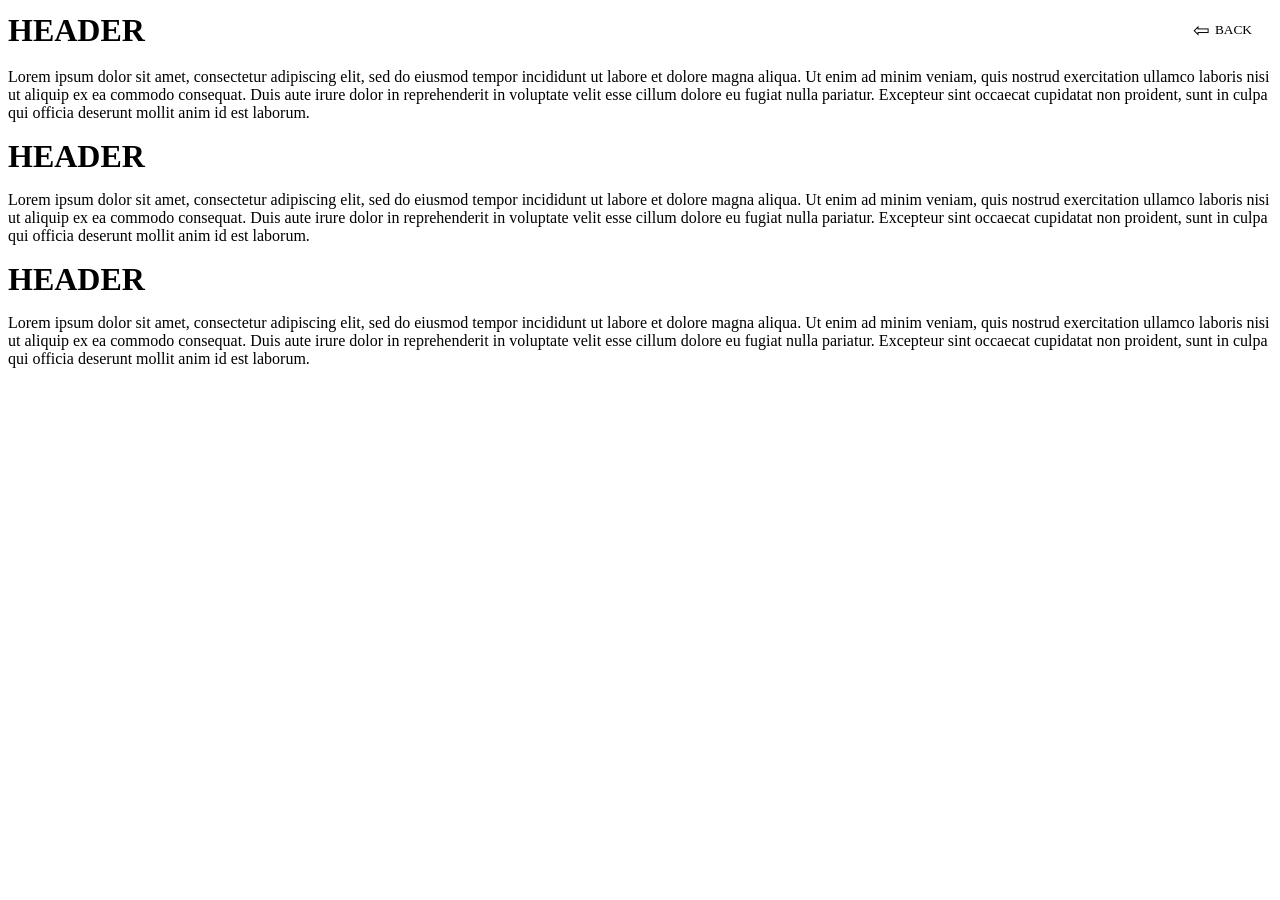
<file: A.html>
<!DOCTYPE html>
<html>
<head>
  <title>Page Title</title>
  <style>
    .back-button {
      background-color: white; 
      color: black; 
      border: none;
      padding: 10px 20px;
      cursor: pointer;
      display: flex;
      align-items: center;
	  font-family: 'Century Gothic';
    }
    .arrow-icon {
      font-size: 20px;
      margin-right: 5px; 
    }
	#main {
	  display: flex;
	  align-items: center; 
	}
	h1 {
	  margin: 0;
	  font-family: 'Century Gothic';
    }
    button {
      margin-left: auto; 
    }
	p{
	font-family: 'Century Gothic';
	}
  </style>
</head>
<body>
  <div id="main">
  <h1><b>HEADER</b></h1> <button class="back-button"><span class="arrow-icon">&#8678;</span>BACK</button>
</div>
<p>Lorem ipsum dolor sit amet, consectetur adipiscing elit, sed do eiusmod tempor incididunt ut labore et dolore magna aliqua. Ut enim ad minim veniam, quis nostrud exercitation ullamco laboris nisi ut aliquip ex ea commodo consequat. Duis aute irure dolor in reprehenderit in voluptate velit esse cillum dolore eu fugiat nulla pariatur. Excepteur sint occaecat cupidatat non proident, sunt in culpa qui officia deserunt mollit anim id est laborum.</p>
<h1>HEADER</h1>
<p>Lorem ipsum dolor sit amet, consectetur adipiscing elit, sed do eiusmod tempor incididunt ut labore et dolore magna aliqua. Ut enim ad minim veniam, quis nostrud exercitation ullamco laboris nisi ut aliquip ex ea commodo consequat. Duis aute irure dolor in reprehenderit in voluptate velit esse cillum dolore eu fugiat nulla pariatur. Excepteur sint occaecat cupidatat non proident, sunt in culpa qui officia deserunt mollit anim id est laborum.</p>
<h1>HEADER</h1>
<p>Lorem ipsum dolor sit amet, consectetur adipiscing elit, sed do eiusmod tempor incididunt ut labore et dolore magna aliqua. Ut enim ad minim veniam, quis nostrud exercitation ullamco laboris nisi ut aliquip ex ea commodo consequat. Duis aute irure dolor in reprehenderit in voluptate velit esse cillum dolore eu fugiat nulla pariatur. Excepteur sint occaecat cupidatat non proident, sunt in culpa qui officia deserunt mollit anim id est laborum.</p>
</body>
</html>
</file>
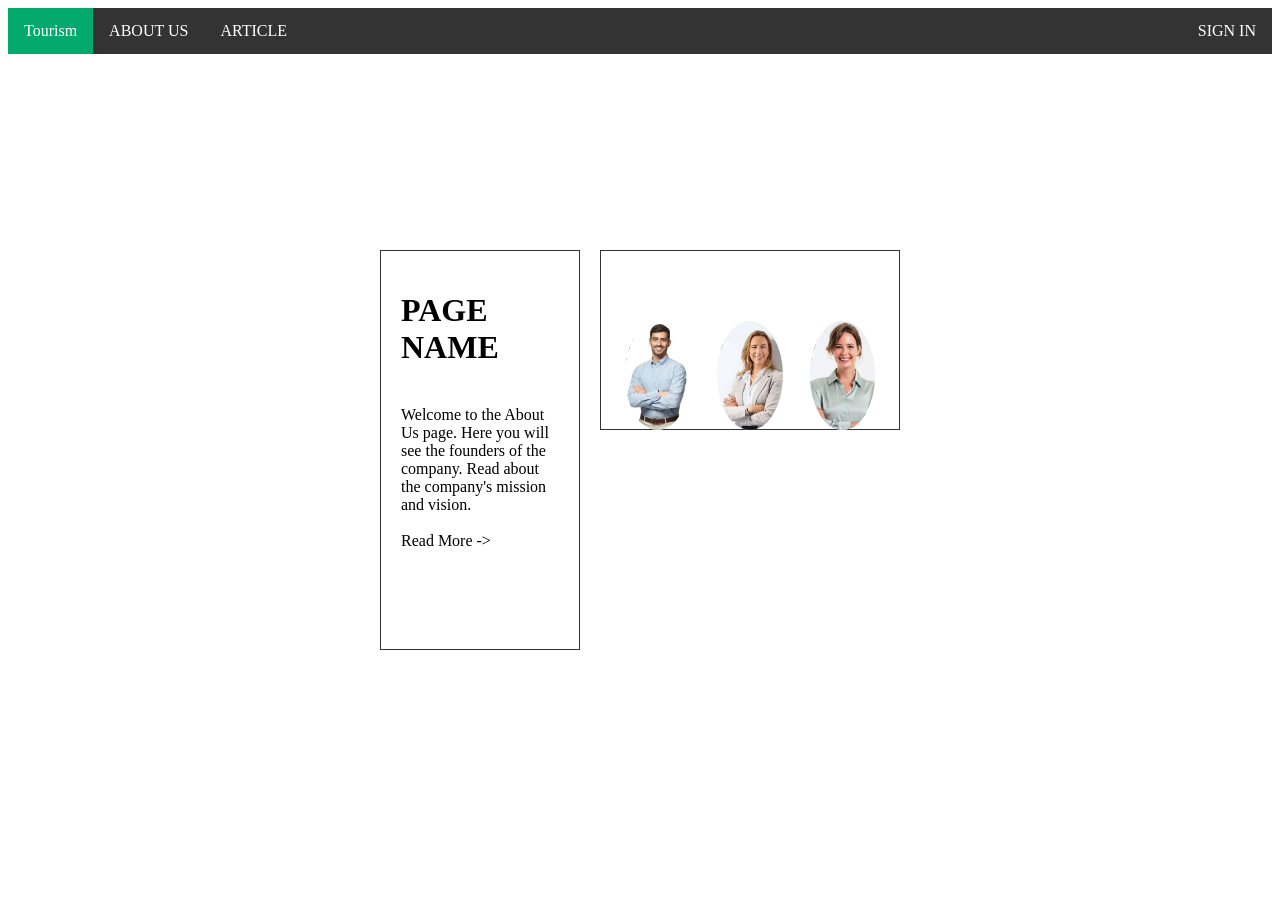
<file: AboutUs.html>
<html lang="en">
  <head>
    <meta charset="UTF-8" />
    <meta name="viewport" content="width=device-width, initial-scale=1.0" />
    <link rel="stylesheet" href="Main.css" type="text/css" />
    <link rel="stylesheet" href="AboutUs.css" type="text/css" />
    <title>Article</title>
  </head>
  <body>
    <header>
      <nav>
        <li><a id="highlight" href="Homepage.html">Tourism</a></li>
        <li><a href="AboutUs.html">ABOUT US</a></li>
        <li><a href="Article.html">ARTICLE</a></li>
        <li id="left-align"><a href="SignIn.html">SIGN IN</a></li>
      </nav>
    </header>
	
	<div class = "main-con">
		<div class="mission-vision">
			<h1>PAGE NAME</h1>
			<br />
			Welcome to the About Us page. Here you will see the founders of the company. Read about the company's mission and vision.
			<br>
			<br>
			Read More ->
		</div>

		<div class="designers-grid">
			<div class="row">
			<div class="column">
			<div class="image-container">
            <img src="img1-b.jpeg" alt="ey2" class="hover-img" />
            <div class="image-details">
              <p>This is image 1</p>
            </div>
          </div>
        </div>
        <div class="column">
          <div class="image-container">
            <img src="img2-b.jpeg" alt="ey1" class="hover-img" />
            <div class="image-details">
              <p>This is image 2</p>
            </div>
          </div>
        </div>
        <div class="column">
          <div class="image-container">
            <img src="img3-b.jpeg" alt="ey3" class="hover-img" />
            <div class="image-details">
              <p>This is image 3</p>
            </div>
          </div>
        </div>
      </div>
    </div>
	</div>
  </body>
</html>
</file>
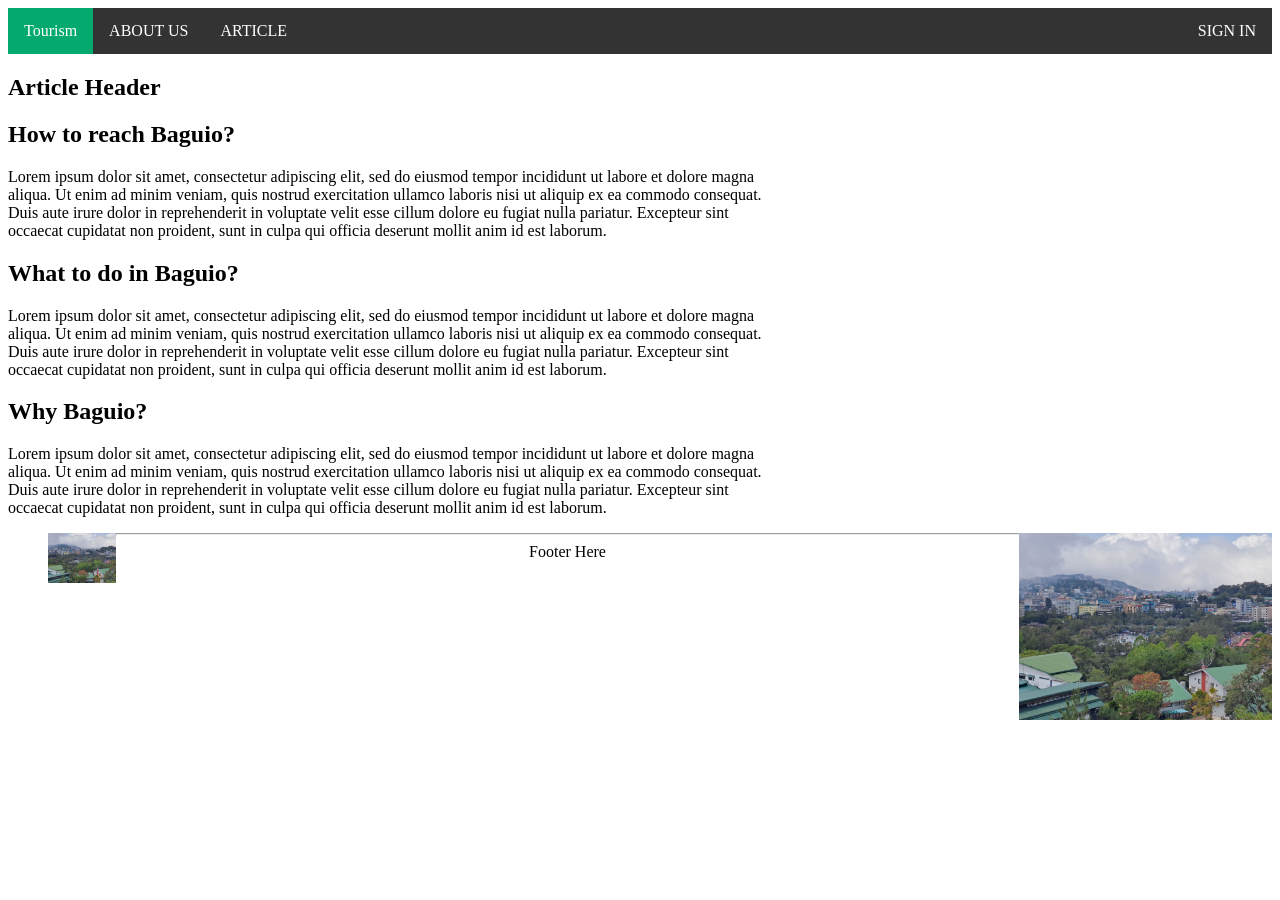
<file: Article.html>
<!DOCTYPE html>
<html lang="en">
  <head>
    <meta charset="UTF-8" />
    <meta name="viewport" content="width=device-width, initial-scale=1.0" />
    <link rel="stylesheet" href="Main.css" type="text/css" />
    <link rel="stylesheet" href="Article.css" type="text/css" />
    <title>Article</title>
  </head>
  <body>
    <header>
      <nav>
        <li><a id="highlight" href="Homepage.html">Tourism</a></li>
        <li><a href="AboutUs.html">ABOUT US</a></li>
        <li><a href="Article.html">ARTICLE</a></li>
        <li id="left-align"><a href="SignIn.html">SIGN IN</a></li>
      </nav>
    </header>
    <section>
      <h1>Article Header</h1>
      <article>
        <h2>How to reach Baguio?</h2>
        <p>
          Lorem ipsum dolor sit amet, consectetur adipiscing elit, sed do
          eiusmod tempor incididunt ut labore et dolore magna aliqua. Ut enim ad
          minim veniam, quis nostrud exercitation ullamco laboris nisi ut
          aliquip ex ea commodo consequat. Duis aute irure dolor in
          reprehenderit in voluptate velit esse cillum dolore eu fugiat nulla
          pariatur. Excepteur sint occaecat cupidatat non proident, sunt in
          culpa qui officia deserunt mollit anim id est laborum.
        </p>
        <h2>What to do in Baguio?</h2>
        <p>
          Lorem ipsum dolor sit amet, consectetur adipiscing elit, sed do
          eiusmod tempor incididunt ut labore et dolore magna aliqua. Ut enim ad
          minim veniam, quis nostrud exercitation ullamco laboris nisi ut
          aliquip ex ea commodo consequat. Duis aute irure dolor in
          reprehenderit in voluptate velit esse cillum dolore eu fugiat nulla
          pariatur. Excepteur sint occaecat cupidatat non proident, sunt in
          culpa qui officia deserunt mollit anim id est laborum.
        </p>
        <h2>Why Baguio?</h2>
        <p>
          Lorem ipsum dolor sit amet, consectetur adipiscing elit, sed do
          eiusmod tempor incididunt ut labore et dolore magna aliqua. Ut enim ad
          minim veniam, quis nostrud exercitation ullamco laboris nisi ut
          aliquip ex ea commodo consequat. Duis aute irure dolor in
          reprehenderit in voluptate velit esse cillum dolore eu fugiat nulla
          pariatur. Excepteur sint occaecat cupidatat non proident, sunt in
          culpa qui officia deserunt mollit anim id est laborum.
        </p>
      </article>
      <figure>
        <img id="section-banner" src="Baguio.jpg" alt="Baguio" />
      </figure>
    </section>
    <aside>
      <img src="Baguio.jpg" alt="ADS" />
    </aside>
    <hr />
    <footer>Footer Here</footer>
  </body>
</html>
</file>
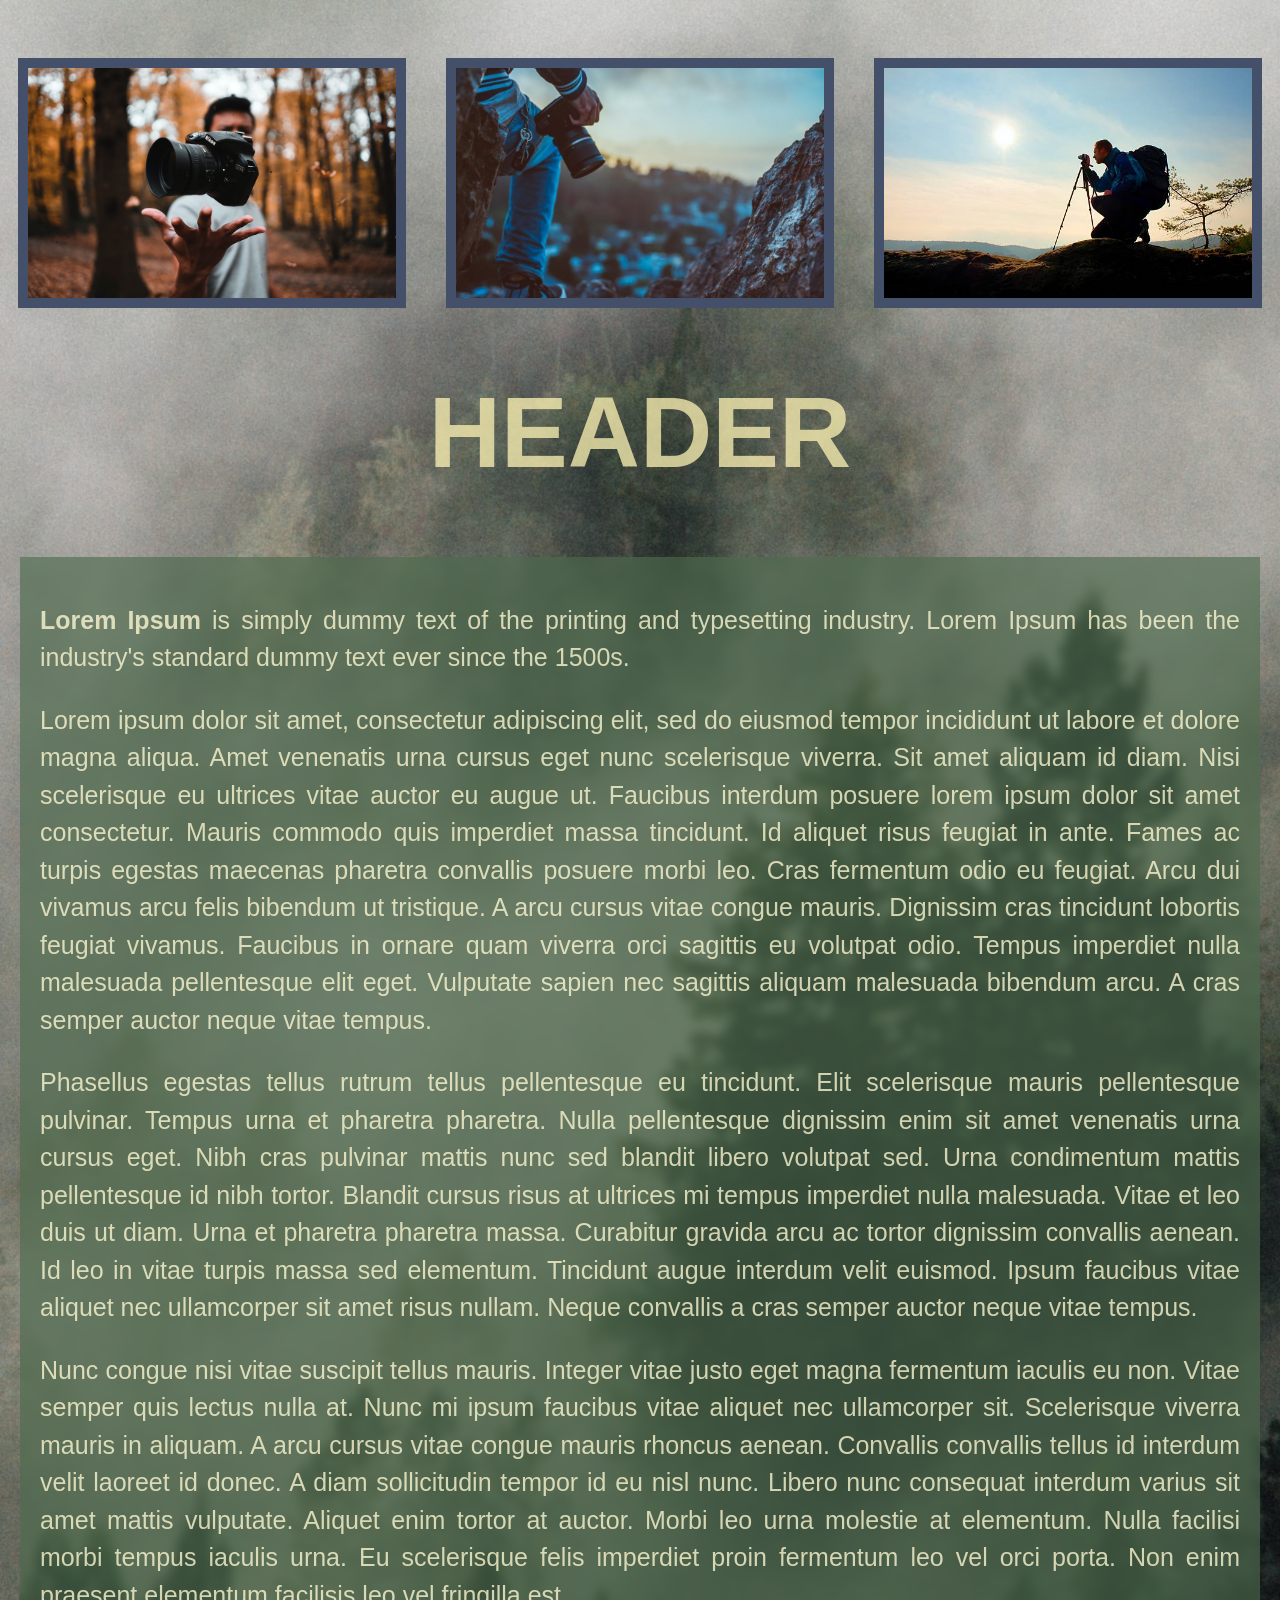
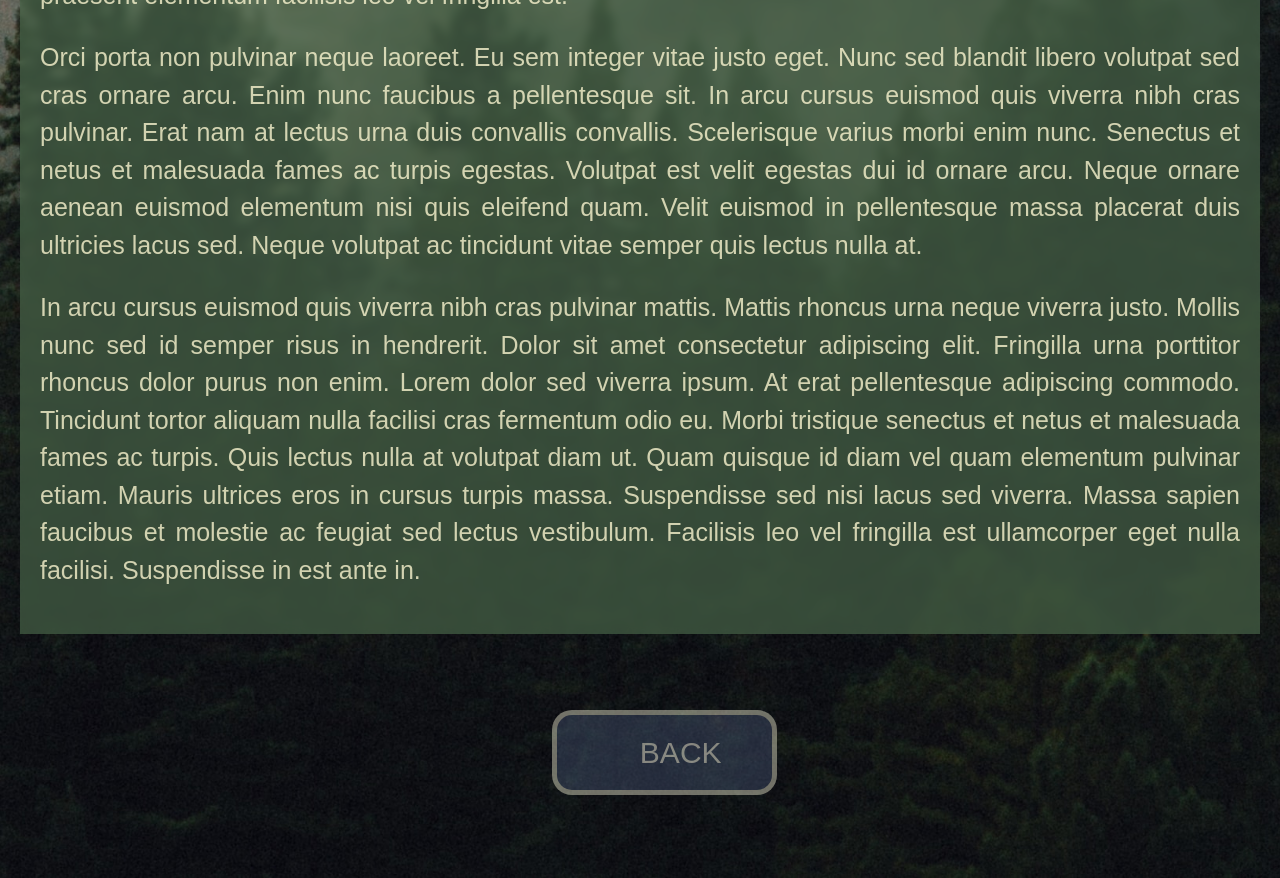
<file: B.html>
<!DOCTYPE html>
<html lang="en">
<head>
    <meta charset="UTF-8">
    <meta name="viewport" content="width=device-width, initial-scale=1.0">
    <title>Mockup Website</title>
    <link rel="stylesheet" href="b.css" type="text/css"/>

</head>
<body>
    <div class="row">
        <div class="column">
            <div class="image-container">
                <img src="img1-b.jpg" alt="ey2" class="hover-img">
                <div class="image-details">
                    <p>This is image 1</p>
                </div>
            </div>
        </div>
        <div class="column">
            <div class="image-container">
                <img src="img2-b.jpg" alt="ey1" class="hover-img">
                <div class="image-details">
                    <p>This is image 2</p>
                </div>
            </div>
        </div>
        <div class="column">
            <div class="image-container">
                <img src="img3-b.jpg" alt="ey3" class="hover-img">
                <div class="image-details">
                    <p>This is image 3</p>
                </div>
            </div>
        </div>
    </div>
    <h1 class="header"> HEADER </h1>
    <div class="par justify-center">
        <p><strong>Lorem Ipsum</strong> is simply dummy text of the printing and typesetting industry. Lorem Ipsum has been the industry's standard dummy text ever since the 1500s.</p>
        <p>Lorem ipsum dolor sit amet, consectetur adipiscing elit, sed do eiusmod tempor incididunt ut labore et dolore magna aliqua. Amet venenatis urna cursus eget nunc scelerisque viverra. Sit amet aliquam id diam. Nisi scelerisque eu ultrices vitae auctor eu augue ut. Faucibus interdum posuere lorem ipsum dolor sit amet consectetur. Mauris commodo quis imperdiet massa tincidunt. Id aliquet risus feugiat in ante. Fames ac turpis egestas maecenas pharetra convallis posuere morbi leo. Cras fermentum odio eu feugiat. Arcu dui vivamus arcu felis bibendum ut tristique. A arcu cursus vitae congue mauris. Dignissim cras tincidunt lobortis feugiat vivamus. Faucibus in ornare quam viverra orci sagittis eu volutpat odio. Tempus imperdiet nulla malesuada pellentesque elit eget. Vulputate sapien nec sagittis aliquam malesuada bibendum arcu. A cras semper auctor neque vitae tempus.</p>
        <p>Phasellus egestas tellus rutrum tellus pellentesque eu tincidunt. Elit scelerisque mauris pellentesque pulvinar. Tempus urna et pharetra pharetra. Nulla pellentesque dignissim enim sit amet venenatis urna cursus eget. Nibh cras pulvinar mattis nunc sed blandit libero volutpat sed. Urna condimentum mattis pellentesque id nibh tortor. Blandit cursus risus at ultrices mi tempus imperdiet nulla malesuada. Vitae et leo duis ut diam. Urna et pharetra pharetra massa. Curabitur gravida arcu ac tortor dignissim convallis aenean. Id leo in vitae turpis massa sed elementum. Tincidunt augue interdum velit euismod. Ipsum faucibus vitae aliquet nec ullamcorper sit amet risus nullam. Neque convallis a cras semper auctor neque vitae tempus.</p>
        <p>Nunc congue nisi vitae suscipit tellus mauris. Integer vitae justo eget magna fermentum iaculis eu non. Vitae semper quis lectus nulla at. Nunc mi ipsum faucibus vitae aliquet nec ullamcorper sit. Scelerisque viverra mauris in aliquam. A arcu cursus vitae congue mauris rhoncus aenean. Convallis convallis tellus id interdum velit laoreet id donec. A diam sollicitudin tempor id eu nisl nunc. Libero nunc consequat interdum varius sit amet mattis vulputate. Aliquet enim tortor at auctor. Morbi leo urna molestie at elementum. Nulla facilisi morbi tempus iaculis urna. Eu scelerisque felis imperdiet proin fermentum leo vel orci porta. Non enim praesent elementum facilisis leo vel fringilla est.</p>
        <p>Orci porta non pulvinar neque laoreet. Eu sem integer vitae justo eget. Nunc sed blandit libero volutpat sed cras ornare arcu. Enim nunc faucibus a pellentesque sit. In arcu cursus euismod quis viverra nibh cras pulvinar. Erat nam at lectus urna duis convallis convallis. Scelerisque varius morbi enim nunc. Senectus et netus et malesuada fames ac turpis egestas. Volutpat est velit egestas dui id ornare arcu. Neque ornare aenean euismod elementum nisi quis eleifend quam. Velit euismod in pellentesque massa placerat duis ultricies lacus sed. Neque volutpat ac tincidunt vitae semper quis lectus nulla at.</p>
        <p>In arcu cursus euismod quis viverra nibh cras pulvinar mattis. Mattis rhoncus urna neque viverra justo. Mollis nunc sed id semper risus in hendrerit. Dolor sit amet consectetur adipiscing elit. Fringilla urna porttitor rhoncus dolor purus non enim. Lorem dolor sed viverra ipsum. At erat pellentesque adipiscing commodo. Tincidunt tortor aliquam nulla facilisi cras fermentum odio eu. Morbi tristique senectus et netus et malesuada fames ac turpis. Quis lectus nulla at volutpat diam ut. Quam quisque id diam vel quam elementum pulvinar etiam. Mauris ultrices eros in cursus turpis massa. Suspendisse sed nisi lacus sed viverra. Massa sapien faucibus et molestie ac feugiat sed lectus vestibulum. Facilisis leo vel fringilla est ullamcorper eget nulla facilisi. Suspendisse in est ante in.</p>
    </div>
    <br>
    <br>
    <div class="container">
        <div class="center">
            <a href="index.html" class="button">BACK</a>
        </div>
    </div>
</body>
</html>
</file>
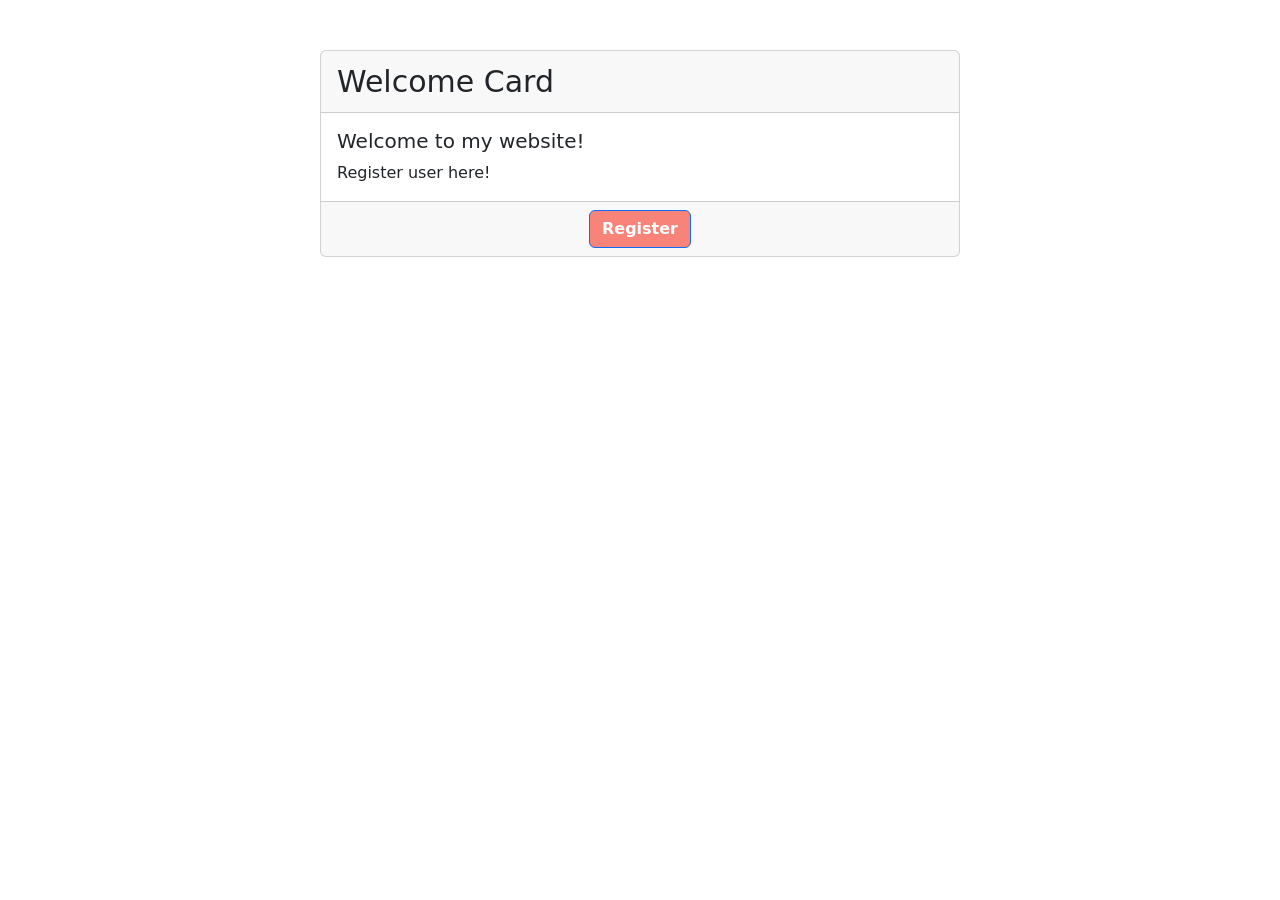
<file: Bootstrap-JQuery (1).html>
<!DOCTYPE html>
<html>
  <head>
    <title>Bootstrap/Jquery</title>
    <link
      href="https://cdn.jsdelivr.net/npm/bootstrap@5.3.2/dist/css/bootstrap.min.css"
      rel="stylesheet"
      integrity="sha384-T3c6CoIi6uLrA9TneNEoa7RxnatzjcDSCmG1MXxSR1GAsXEV/Dwwykc2MPK8M2HN"
      crossorigin="anonymous"
    />
  </head>
  <body>
    <div class="card text-left col-sm-6 mx-auto">
      <div class="card-header">Welcome Card</div>

      <div class="card-body">
        <h5 class="card-title">Welcome to my website!</h5>
        <p class="card-text">Register user here!</p>
      </div>

      <div class="card-footer text-body-secondary text-center">
        <button type="button" class="btn btn-primary" id="btnShowModal">
          <b>Register</b>
        </button>
      </div>
    </div>

    <div
      class="modal fade"
      id="RegisterModal"
      tabindex="-1"
      role="dialog"
      aria-labelledby="RegisterModalLabel"
      aria-hidden="true"
    >
      <div class="modal-dialog modal-dialog-centered" role="document">
        <div class="modal-content">
          <div class="modal-header">
            <h5 class="modal-title" id="RegisterModalLabel">Register</h5>
            <button
              type="button"
              class="close"
              data-dismiss="modal"
              aria-label="Close"
            >
              <span aria-hidden="true">&times;</span>
            </button>
          </div>

          <div class="modal-body">
            <div class="form-group">
              <label for="user-name" class="col-form-label">Name</label>
              <input
                type="text"
                class="form-control"
                id="recipient-name"
                placeholder="ex. Regina George"
              />
            </div>

            <div class="form-group">
              <label for="user-section" class="col-form-label">Section</label>
              <input
                type="text"
                class="form-control"
                id="recipient-section"
                placeholder="ex. 2 - P"
              />
            </div>

            <div class="modal-footer">
              <button
                type="button"
                class="btn btn-secondary"
                data-dismiss="modal"
              >
                Close
              </button>
              <button type="button" class="btn btn-primary" id="saveChangesBtn">
                Save changes
              </button>
            </div>
          </div>
        </div>
      </div>
    </div>
  </body>

  <script
    src="https://code.jquery.com/jquery-3.7.1.js"
    integrity="sha256-eKhayi8LEQwp4NKxN+CfCh+3qOVUtJn3QNZ0TciWLP4="
    crossorigin="anonymous"
  ></script>
  <script
    src="https://cdn.jsdelivr.net/npm/bootstrap@5.3.2/dist/js/bootstrap.min.js"
    integrity="sha384-BBtl+eGJRgqQAUMxJ7pMwbEyER4l1g+O15P+16Ep7Q9Q+zqX6gSbd85u4mG4QzX+"
    crossorigin="anonymous"
  ></script>

  <style>
    body {
      padding-top: 50px;
    }

    .card-header {
      font-size: 30px;
    }

    .btn-primary {
      background-color: #f88379;
      color: white;
    }

    .btn-primary:hover {
      background-color: #f76f63;
      color: #ffc983;
    }

    .btn-primary:disabled {
      background-color: #ffc0cb;
      color: black;
    }
  </style>

  <script type="text/javascript">
    $(document).ready(function () {
      $("#btnShowModal").click(function () {
        $("#RegisterModal").modal("show");
      });

      $(".close").click(function () {
        $("#RegisterModal").modal("hide");
      });

      $(".btn-secondary").click(function () {
        $("#RegisterModal").modal("hide");
      });

      var nameInput = $("#recipient-name");
      var sectionInput = $("#recipient-section");
      var saveChangesBtn = $("#saveChangesBtn");

      // Disable the "Save Changes" button initially
      saveChangesBtn.prop("disabled", true);

      // Monitor changes in the input fields
      nameInput.keyup(function () {
        var name = nameInput.val();
        var section = sectionInput.val();

        // Check if the conditions are met
        if (
          name.length > 0 &&
          name.match(/^[A-Za-z\s]+$/) &&
          section.length > 0 &&
          section.match(/^\d+-\s*[A-Za-z]$/)
        ) {
          // If the conditions are met, change the color to blue and enable the "Save Changes" button
          nameInput.css("border-color", "blue");
          saveChangesBtn.prop("disabled", false);
        } else {
          // If the conditions are not met, change the color to pink
          nameInput.css("border-color", "pink");
          saveChangesBtn.prop("disabled", true);
        }
      });

      sectionInput.keyup(function () {
        var section = sectionInput.val();

        // Check if the conditions are met
        if (section.length > 0 && section.match(/^\d+-\s*[A-Za-z]$/)) {
          // If the conditions are met, change the color to blue and enable the "Save Changes" button
          sectionInput.css("border-color", "blue");
          saveChangesBtn.prop("disabled", false);
        } else {
          // If the conditions are not met, change the color to pink
          sectionInput.css("border-color", "pink");
          saveChangesBtn.prop("disabled", true);
        }
      });

      $("#saveChangesBtn").click(function () {
        var name = $("#recipient-name").val();
        var section = $("#recipient-section").val();
        $(".card-title").hide();
        $(".card-text").hide();
        $(".card-body").append(
          '<center><p class="card-text">You have successfully registered</p></center>'
        );
        $(".card-body").append(
          '<center><h3 class="card-text">' +
            name +
            " | " +
            section +
            "</h3></center>"
        );
      });
    });
  </script>
</html>
</file>
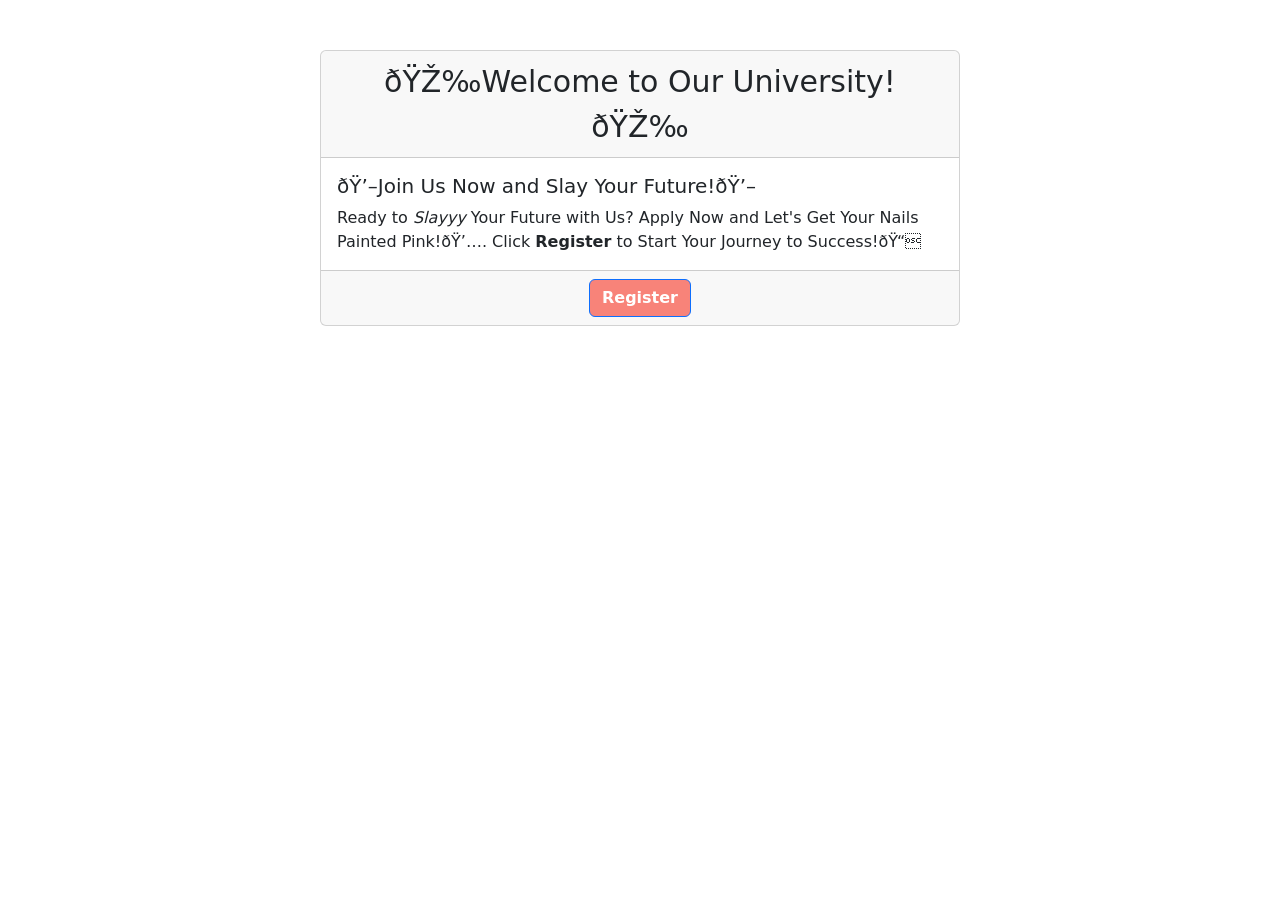
<file: Bootstrap-JQuery-1.html>
<!DOCTYPE html>
<html>
  <head>
    <title>Bootstrap/Jquery</title>
    <link
      href="https://cdn.jsdelivr.net/npm/bootstrap@5.3.2/dist/css/bootstrap.min.css"
      rel="stylesheet"
      integrity="sha384-T3c6CoIi6uLrA9TneNEoa7RxnatzjcDSCmG1MXxSR1GAsXEV/Dwwykc2MPK8M2HN"
      crossorigin="anonymous"
    />
  </head>
  <body>
    <div class="card text-left col-sm-6 mx-auto">
      <div class="card-header text-center">🎉Welcome to Our University!🎉</div>
      <div class="card-body">
        <h5 class="card-title">💖Join Us Now and Slay Your Future!💖</h5>
        <p class="card-text">
          Ready to <i>Slayyy</i> Your Future with Us? Apply Now and Let's Get
          Your Nails Painted Pink!💅. Click <b>Register</b> to Start Your
          Journey to Success!📝
        </p>
      </div>

      <div class="card-footer text-body-secondary text-center">
        <button type="button" class="btn btn-primary" id="btnShowModal">
          <b>Register</b>
        </button>
      </div>
    </div>

    <div
      class="modal fade"
      id="RegisterModal"
      tabindex="-1"
      role="dialog"
      aria-labelledby="RegisterModalLabel"
      aria-hidden="true"
    >
      <div class="modal-dialog modal-dialog-centered" role="document">
        <div class="modal-content">
          <div class="modal-header">
            <h5 class="modal-title" id="RegisterModalLabel">Save Record</h5>
            <button
              type="button"
              class="close"
              data-dismiss="modal"
              aria-label="Close"
            >
              <span aria-hidden="true">&times;</span>
            </button>
          </div>

          <div class="modal-body">
            <div class="form-group">
              <label for="user-name" class="col-form-label">Name</label>
              <input
                type="text"
                class="form-control"
                id="recipient-name"
                placeholder="ex. Regina George"
              />

              <label for="user-course" class="col-form-label">Course</label>
              <input
                type="text"
                class="form-control"
                id="recipient-course"
                placeholder="ex. Bachelor of Science in Information Technology"
              />

              <label for="user-section" class="col-form-label">Section</label>
              <input
                type="text"
                class="form-control"
                id="recipient-section"
                placeholder="ex. 2 - P"
              />
            </div>
          </div>

          <div class="modal-footer">
            <button
              type="button"
              class="btn btn-secondary"
              data-dismiss="modal"
            >
              Close
            </button>
            <button type="button" class="btn btn-primary" id="saveChangesBtn">
              Save changes
              <div
                id="spinner"
                class="spinner-border text-dark"
                role="status"
                style="display: none"
              >
                <span class="sr-only"></span>
              </div>
            </button>
          </div>
        </div>
      </div>
    </div>

    <div class="entry">
      <table class="registered-table table-hover col-sm-6 mx-auto">
        <thead>
          <tr>
            <th scope="col">#</th>
            <th scope="col">Name</th>
            <th scope="col">Course</th>
            <th scope="col">Section</th>
            <th scope="col">Action</th>
          </tr>
        </thead>
        <tbody></tbody>
      </table>
    </div>

    <div id="spinner" style="display: none">
      <div class="spinner"></div>
    </div>
  </body>

  <script
    src="https://code.jquery.com/jquery-3.7.1.js"
    integrity="sha256-eKhayi8LEQwp4NKxN+CfCh+3qOVUtJn3QNZ0TciWLP4="
    crossorigin="anonymous"
  ></script>
  <script
    src="https://cdn.jsdelivr.net/npm/bootstrap@5.3.2/dist/js/bootstrap.min.js"
    integrity="sha384-BBtl+eGJRgqQAUMxJ7pMwbEyER4l1g+O15P+16Ep7Q9Q+zqX6gSbd85u4mG4QzX+"
    crossorigin="anonymous"
  ></script>

  <style>
    body {
      padding-top: 50px;
    }

    .card-header {
      font-size: 30px;
    }

    .btn-primary {
      position: relative;
      background-color: #f88379;
      color: white;
    }

    .btn-primary:hover {
      background-color: #f76f63;
      color: #ffc983;
    }

    .btn-primary:disabled {
      background-color: #ffc0cb;
      color: black;
    }

    .entry {
      padding-top: 50px;
    }

    .registered-table {
      display: none;
      border-collapse: collapse;
      border: 3px solid pink;
      border-radius: 50px;
    }

    .registered-table th,
    .registered-table td {
      border: 1px solid pink;
      border-radius: 10px;
      text-align: center;
    }

    #spinner {
      width: 16px;
      height: 16px;
    }
  </style>

  <script type="text/javascript">
    $(document).ready(function () {
      let database = {
        entries: [],
      };
      $("#btnShowModal").click(function () {
        $("#RegisterModal").modal("show");
        saveChangesBtn.prop("disabled", true);
        inputs.forEach(function (input) {
          input.valid = false;
          input.input.css("border-color", "pink");
        });
      });

      $(".close").click(function () {
        $("#RegisterModal").modal("hide");
      });

      $(".btn-secondary").click(function () {
        $("#RegisterModal").modal("hide");
      });

      var nameInput = $("#recipient-name");
      var courseInput = $("#recipient-course");
      var sectionInput = $("#recipient-section");
      var saveChangesBtn = $("#saveChangesBtn");

      var inputs = [
        {
          input: nameInput,
          valid: false,
          validator: function (value) {
            return value.length > 0 && value.match(/^[A-Za-z\s]+$/);
          },
        },
        {
          input: courseInput,
          valid: false,
          validator: function (value) {
            return value.length > 0 && value.match(/^[A-Za-z\s]+$/);
          },
        },
        {
          input: sectionInput,
          valid: false,
          validator: function (value) {
            return value.length > 0 && value.match(/^\d+-\s*[A-Za-z]$/);
          },
        },
      ];

      inputs.forEach(function (input) {
        input.input.keyup(function () {
          var value = input.input.val();

          if (input.validator(value)) {
            input.input.css("border-color", "blue");
            input.valid = true;
          } else {
            input.input.css("border-color", "pink");
            input.valid = false;
          }

          if (value === "") {
            saveChangesBtn.prop("disabled", true);
          } else {
            saveChangesBtn.prop("disabled", false);
          }

          var allValid = inputs.every(function (input) {
            return input.valid;
          });

          if (allValid) {
            saveChangesBtn.prop("disabled", false);
          } else {
            saveChangesBtn.prop("disabled", true);
          }
        });
      });

      $("#saveChangesBtn").click(function () {
        // Disable the button
        $(this).prop("disabled", true);
        $(".registered-table").hide();

        $("#spinner").show();
        var name = $("#recipient-name").val();
        var course = $("#recipient-course").val();
        var section = $("#recipient-section").val();
        var id =
          "23-" +
          Math.floor(Math.random() * 10000)
            .toString()
            .padStart(4, "0") +
          "-" +
          Math.floor(Math.random() * 1000)
            .toString()
            .padStart(3, "0");

        // Add the entry to the database
        database.entries.push({ id, name, course, section });

        // Update the HTML table
        var row = `
          <tr>
            <td>${id}</td>
            <td>${name}</td>
            <td>${course}</td>
            <td>${section}</td>
            <td><button class="btn btn-danger deleteBtn" data-id="${id}">Delete</button></td>
          </tr>
        `;

        // Clear the input fields
        $("#recipient-name").val("");
        $("#recipient-course").val("");
        $("#recipient-section").val("");

        setTimeout(function () {
          $("#RegisterModal").modal("hide");
        }, 3000);

        // Clear the tag to include the following entries
        $(".card-title").hide();
        $(".card-text").hide();

        $("#RegisterModal").on("hidden.bs.modal", function () {
          $("#spinner").hide();
          $(".card-body").html(
            '<center><p class="card-text">You have successfully registered</p></center>'
          );
          $(".card-body").append(
            '<center><h3 class="card-text">' +
              name +
              " | " +
              course +
              " | " +
              section +
              "</h3></center>"
          );
          $(".registered-table").show();

          $("#saveChangesBtn").prop("disabled", false);
        });
        $(".registered-table tbody").append(row);
      });

      $(".registered-table").on("click", ".deleteBtn", function () {
        var id = $(this).data("id");

        // Remove the entry from the database
        database.entries = database.entries.filter((entry) => entry.id !== id);

        // Remove the row from the HTML table
        $(this).closest("tr").remove();
      });
    });
  </script>
</html>
</file>
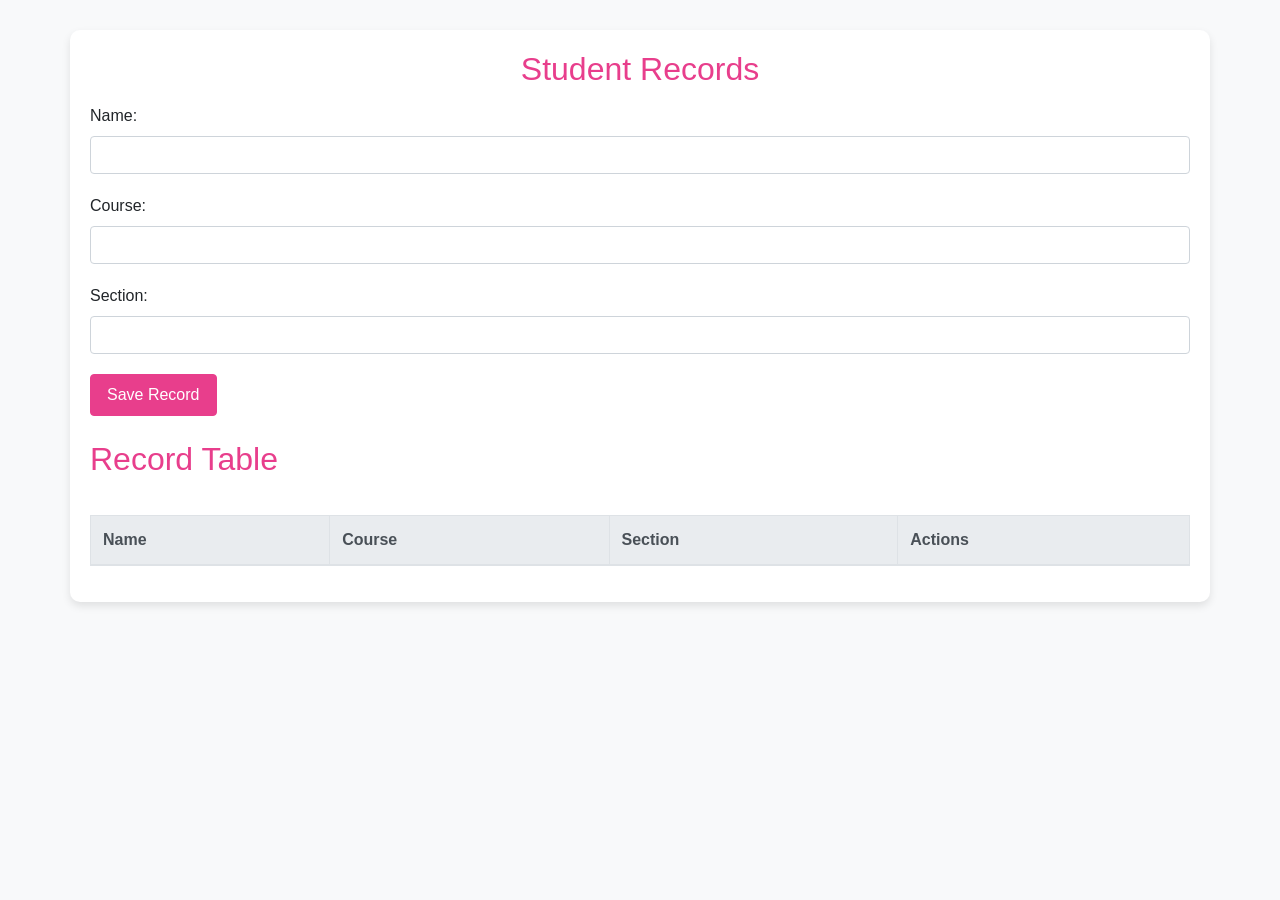
<file: Bootstrap-jQuery-Activity-3.html>
<!–– 
  Ducusin, Tristan Jan
  Pastor, Kyra Joey
  Ramos, Kenneth Joshua
-->

<!DOCTYPE html>
<html lang="en">
<head>
  <title>Record Management</title>
  <link href="https://stackpath.bootstrapcdn.com/bootstrap/4.5.2/css/bootstrap.min.css" rel="stylesheet">
  <style>
    body {
      background-color: #f8f9fa;
    }
    .container {
      background-color: #ffffff;
      padding: 20px;
      border-radius: 10px;
      box-shadow: 0 4px 8px rgba(0, 0, 0, 0.1);
      margin-top: 30px;
    }
    h2 {
      color: #e83e8c;
    }
    .form-group {
      margin-bottom: 20px;
    }
    table {
      margin-top: 20px;
      width: 100%;
      border-collapse: collapse;
    }
    table, th, td {
      border: 1px solid #dee2e6;
    }
    th, td {
      padding: 12px;
      text-align: left;
    }
    thead {
      background-color: #e83e8c; 
      color: #ffffff;
    }
    tbody tr:nth-child(even) {
      background-color: #f8f9fa;
    }
    .btn-primary, .btn-danger {
      background-color: #e83e8c; 
      border-color: #e83e8c; 
      color: #ffffff;
      padding: 8px 16px;
    }
  </style>
  <script src="https://code.jquery.com/jquery-3.5.1.min.js"></script>
</head>
<body>
<div class="container">
  <div class="mb-4">
    <center><h2 class="mb-3">Student Records</h2></center>
    <div class="form-group">
      <label for="name">Name:</label>
      <input type="text" class="form-control" id="name">
    </div>
    <div class="form-group">
      <label for="course">Course:</label>
      <input type="text" class="form-control" id="course">
    </div>
    <div class="form-group">
      <label for="section">Section:</label>
      <input type="text" class="form-control" id="section">
    </div>
    <button class="btn btn-primary" onclick="Save_Record()">Save Record</button>
  </div>
  <div>
    <h2 class="mb-3">Record Table</h2>
    <div class="table-responsive">
      <table class="table table-bordered">
        <thead class="thead-light">
          <tr>
            <th>Name</th>
            <th>Course</th>
            <th>Section</th>
            <th>Actions</th>
          </tr>
        </thead>
        <tbody id="Record_Table"></tbody>
      </table>
    </div>
  </div>
</div>
<script>
  function Save_Record() {
    var name = $('#name').val().trim();
    var course = $('#course').val().trim();
    var section = $('#section').val().trim();
    if (name === '' || course === '' || section === '') {
      alert('Please fill in all fields.');
      return;
    }
    var newRow = '<tr>' +
                  '<td>' + name + '</td>' +
                  '<td>' + course + '</td>' +
                  '<td>' + section + '</td>' +
                  '<td><button class="btn btn-danger" onclick="deleteRow(this)">DELETE</button></td>' +
                '</tr>';

    $('#Record_Table').append(newRow);
    $('#name').val('');
    $('#course').val('');
    $('#section').val('');
  }
  function deleteRow(btn) {
    $(btn).closest('tr').remove();
  }
</script>
<script src="https://stackpath.bootstrapcdn.com/bootstrap/4.5.2/js/bootstrap.min.js"></script>
</body>
</html>
</file>
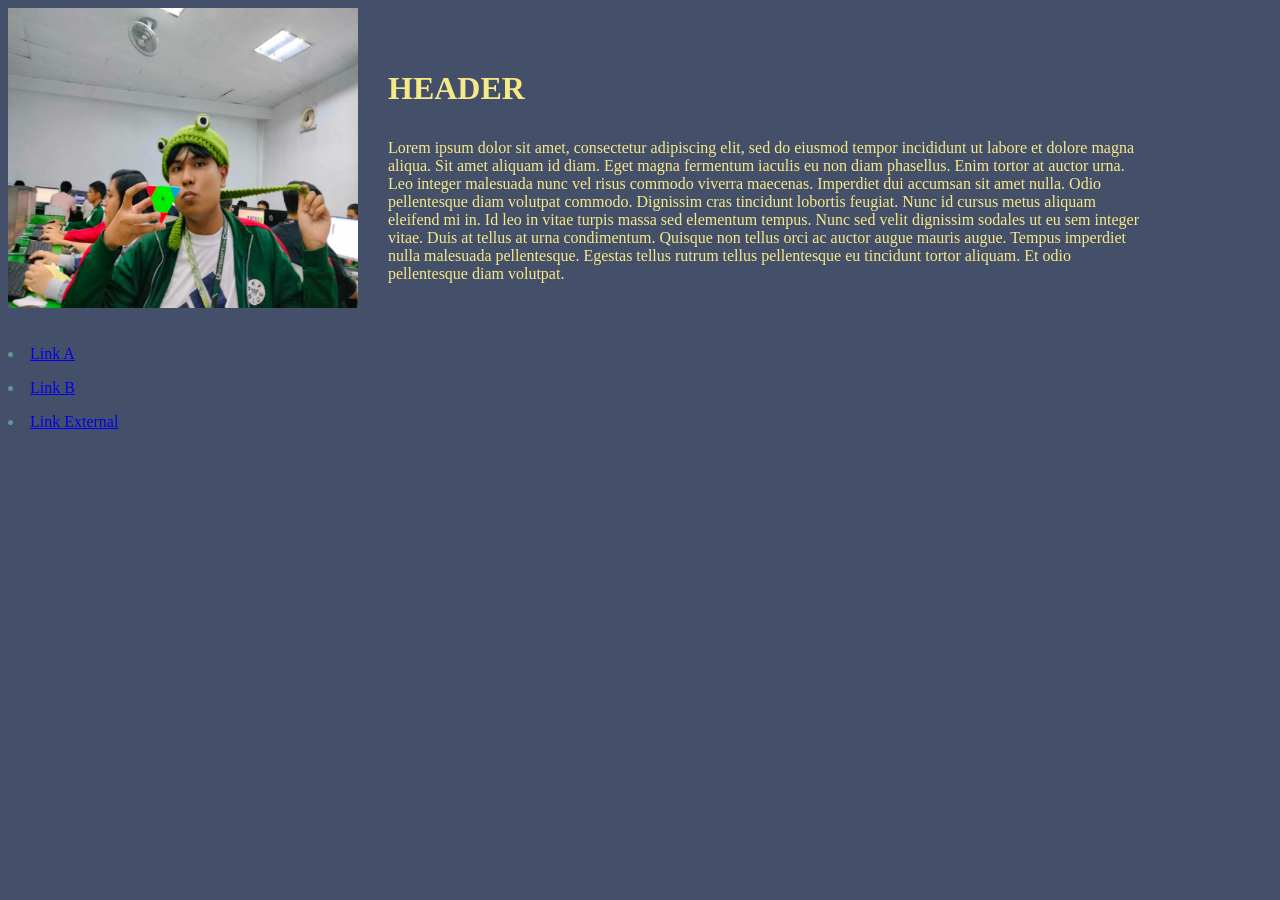
<file: LAB ACTIVITY  Mockups to Websites.html>
<html>
<style>
		body{
			background-color:#445069;
		}
	
        .container {
            display: flex;
            flex-direction: row;
        }

        .img {
			float:left;
            width: 350px;
            height: 300px;
            background: black;
            color: white;
            font-size: 36px;
            text-align: center;
            line-height: 300px;
        }

        .text {
            width: 60%;
            padding: 30px;
			font-family: Century Gothic;
          color: #F7E987;
        }
  	.link{
  		color:#5B9A8B;
  	}
		

    </style>
	
<head>
    <meta charset="UTF-8">
    <meta name="viewport" content="width=device-width, initial-scale=1.0">
</head>
<body>
    <div class="container">
		<img src="gandako.jpg" class="img" width="1/0" height="1/0">
        <div class="text">
		    <h1><p>HEADER</p></h1>
            <p>Lorem ipsum dolor sit amet, consectetur adipiscing elit, sed do eiusmod tempor incididunt ut labore et dolore magna aliqua. Sit amet aliquam id diam. Eget magna fermentum iaculis eu non diam phasellus. Enim tortor at auctor urna. Leo integer malesuada nunc vel risus commodo viverra maecenas. Imperdiet dui accumsan sit amet nulla. Odio pellentesque diam volutpat commodo. Dignissim cras tincidunt lobortis feugiat. Nunc id cursus metus aliquam eleifend mi in. Id leo in vitae turpis massa sed elementum tempus. Nunc sed velit dignissim sodales ut eu sem integer vitae. Duis at tellus at urna condimentum. Quisque non tellus orci ac auctor augue mauris augue. Tempus imperdiet nulla malesuada pellentesque. Egestas tellus rutrum tellus pellentesque eu tincidunt tortor aliquam. Et odio pellentesque diam volutpat.
        </div>
    </div>
  <div class="link">
	<p><li> <a href="file:///D:/A-HTML.html">Link A</a></li> </p>
			<p> <li><a href="file:///D:/B.html">Link B </a></li></p>
			<p><li> <a href="https://drive.google.com/drive/folders/1jz23DCAtVhcbaFwpbO9Uchu3iKJO824s">Link External </a></li></p>
	</div>
</body>
</html>
</file>
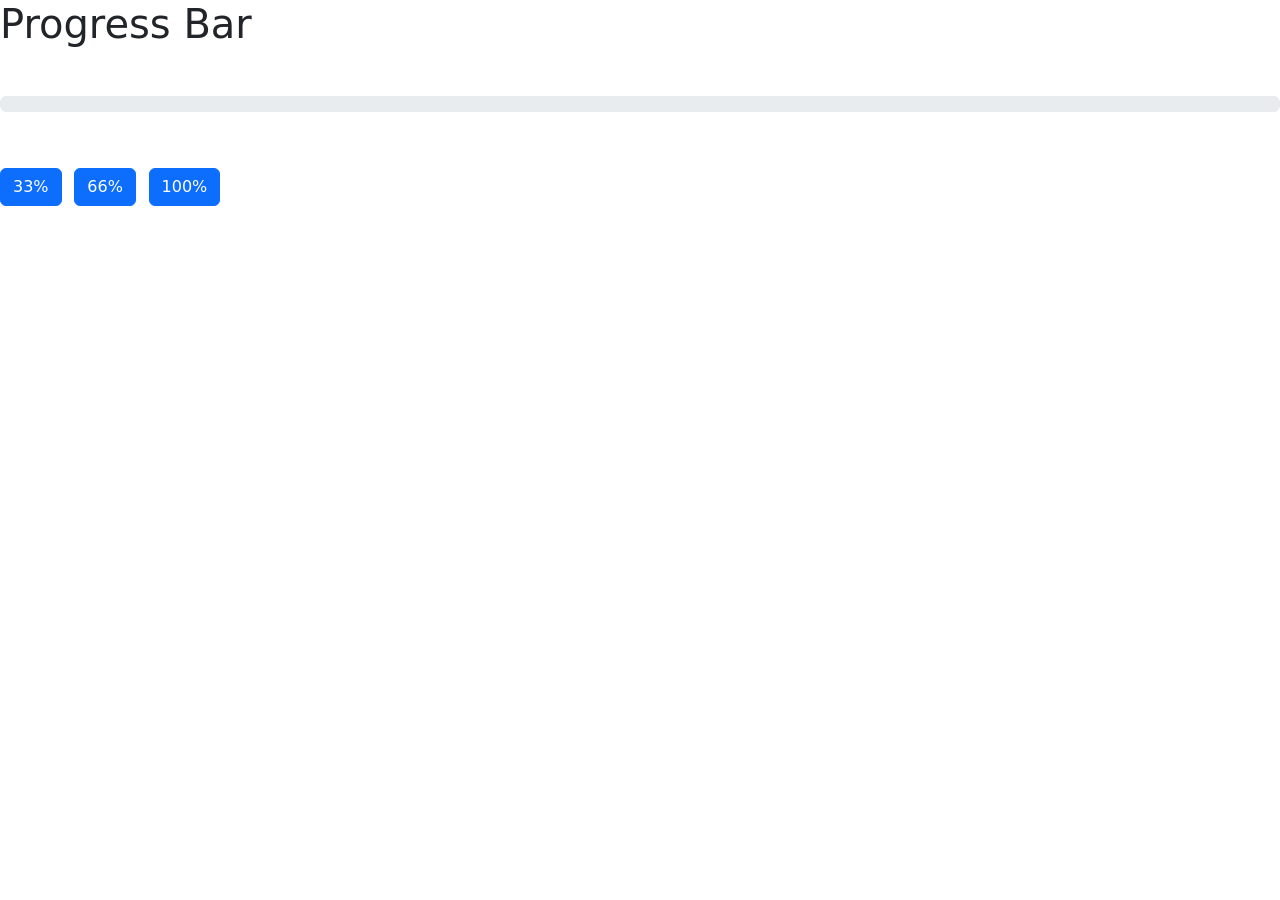
<file: LabAct.html>
<!DOCTYPE html>
<html>
<head>
	<h1>Progress Bar</br>
	<title></title>
	<link href="https://cdn.jsdelivr.net/npm/bootstrap@5.3.2/dist/css/bootstrap.min.css" rel="stylesheet" integrity="sha384-T3c6CoIi6uLrA9TneNEoa7RxnatzjcDSCmG1MXxSR1GAsXEV/Dwwykc2MPK8M2HN" crossorigin="anonymous">
	<style>
		.progress-bar-pink {
			background-color: pink;
		}
	</style>
</head>
<body>
	<br>
	<div class="progress" role="progressbar" aria-label="Basic example" aria-valuenow="0" aria-valuemin="0" aria-valuemax="100">
		<div id="progress-bar" class="progress-bar progress-bar-pink" style="width: 0%">0%</div>
	</div>
	<br>
	
	
	<button class="btn btn-primary" onclick="updateProgressBar(33)">33%</button>
	<button class="btn btn-primary" onclick="updateProgressBar(66)">66%</button>
	<button class="btn btn-primary" onclick="updateProgressBar(100)">100%</button>

	<script>
		function updateProgressBar(value)  {
			const progressBar = document.getElementById('progress-bar');
			progressBar.style.width = value + '%';
			progressBar.innerText = value + '%';
			progressBar.setAttribute('aria-valuenow', value);
		}
	</script>
</body>
</html>
</file>
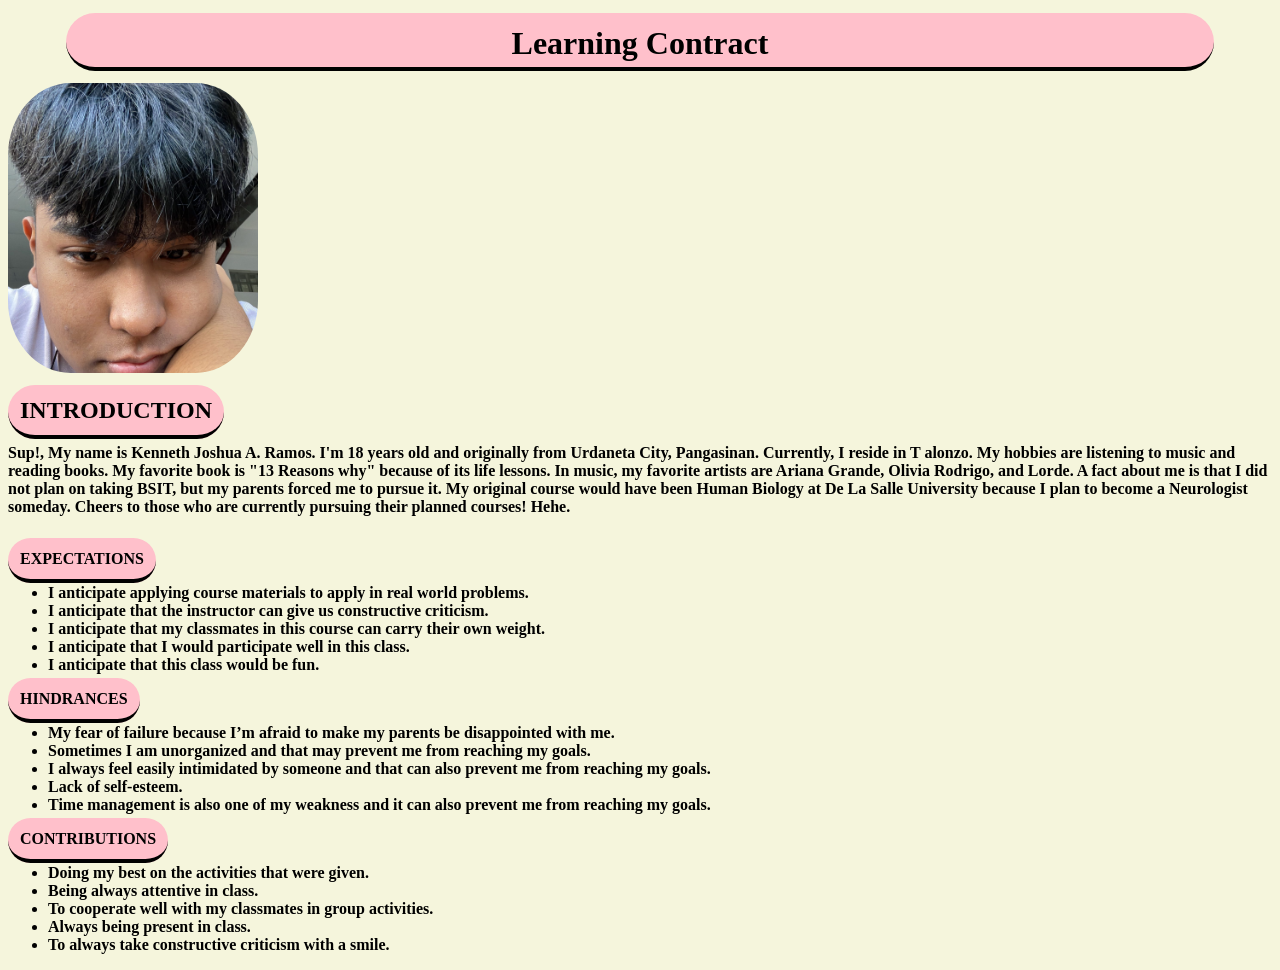
<file: Learning Contract.html>
<!DOCTYPE html>
<html>
<style>
h1 {
  margin: 1%;
  letter-spacing: 0.15px
  text-transform: uppercase;
  text-align: center;
  padding: 12px;
  background-color: #FFC0CB;
  color: #000000;
  border-bottom: 4px solid #000000;
  width: 89%;
  height: 30px;
  border-radius: 50px;
}	


body {
  font-family: 'Century Gothic'
}


.img{
	width:250px;
	height:290px;
	object-fit:cover;
	border-radius: 25%;
}  

.title{
  text-align: center;
  text-transform: uppercase;
  padding: 12px;
  background-color: #FFC0CB;
  color: #000000;
  border-bottom: 4px solid #000000;
  width: 50%;
  height: 30px;
  border-radius: 50px;

}

</style>
	<center> <head> <h1> <b class="up">  Learning Contract </h1> </head> </center>
		<body style="background-color:beige;">
		<img src="ganda.jpg" class="img" />
		<h2> <b class="title"> Introduction </b> </h2>
			<P>Sup!, My name is Kenneth Joshua A. Ramos. I'm 18 years old and originally from Urdaneta City, Pangasinan. Currently, I reside in T alonzo. My hobbies are listening to music and reading books. My favorite book is "13 Reasons why" because of its life lessons. In music, my favorite artists are Ariana Grande, Olivia Rodrigo, and Lorde. A fact about me is that I did not plan on taking BSIT, but my parents forced me to pursue it. My original course would have been Human Biology at De La Salle University because I plan to become a Neurologist someday. Cheers to those who are currently pursuing their planned courses! Hehe.</p>
			<br>
		<b class="title"> Expectations </b>
			<ul>
				<li> I anticipate applying course materials to apply in real world problems.</li>
				<li> I anticipate that the instructor can give us constructive criticism.</li>
				<li> I anticipate that my classmates in this course can carry their own weight.</li>
				<li> I anticipate that I would participate well in this class.</li>
				<li> I anticipate that this class would be fun. </li>
			</ul>
		<b class="title"> Hindrances </b>
			<ul>
				<li> My fear of failure because I’m afraid to make my parents be disappointed with me.</li>
				<li> Sometimes I am unorganized and that may prevent me from reaching my goals.</li>
				<li> I always feel easily intimidated by someone and that can also prevent me from reaching my goals.</li>
				<li> Lack of self-esteem.</li>
				<li> Time management is also one of my weakness and it can also prevent me from reaching my goals.</li>
			</ul>
		<b class="title"> Contributions </b>
			<ul>
				<li> Doing my best on the activities that were given.</li>
				<li> Being always attentive in class.</li>
				<li> To cooperate well with my classmates in group activities.</li>
				<li> Always being present in class.</li>
				<li> To always take constructive criticism with a smile.</li> 

		</body>
</html>
</file>
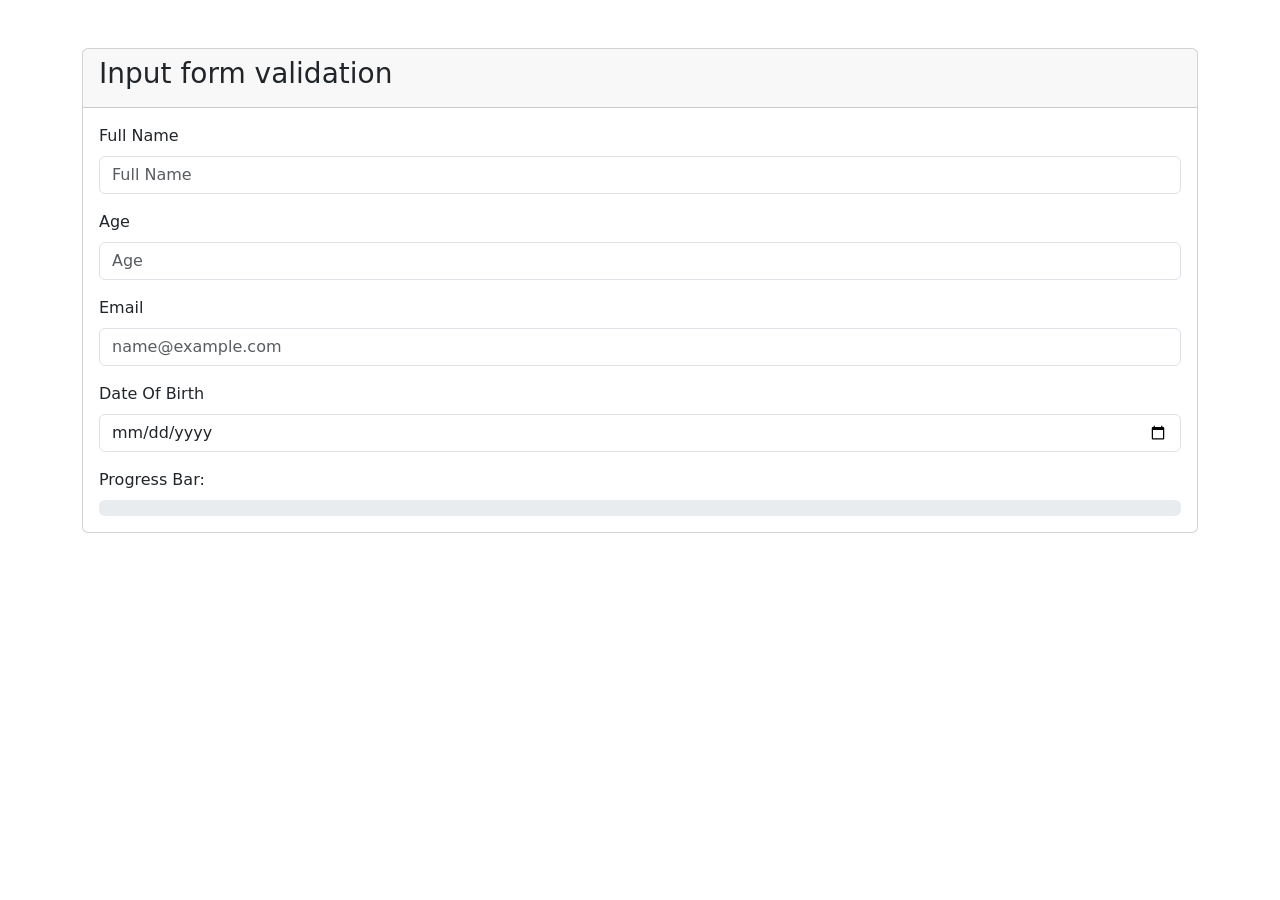
<file: midterm exam.html>
<!DOCTYPE html>
<html>
<head>
	<meta charset="utf-8">
	<meta name="viewport" content="width=device-width, initial-scale=1">
	<title></title>
</head>
<link href="https://cdn.jsdelivr.net/npm/bootstrap@5.3.2/dist/css/bootstrap.min.css" rel="stylesheet" integrity="sha384-T3c6CoIi6uLrA9TneNEoa7RxnatzjcDSCmG1MXxSR1GAsXEV/Dwwykc2MPK8M2HN" crossorigin="anonymous">
<body>
	<div class="container">
		<div class="card mt-5 w-3" >
			<div class="card-header">
				<h3>Input form validation</h3>
			</div>
		  <div class="card-body">
		    <div class="mb-3">
		      <label for="FullNameInput" class="form-label">Full Name</label>
		      <input type="text" class="form-control" id="FullNameInput" placeholder="Full Name">
		    </div>
		    <div class="mb-3">
		      <label for="ageInput" class="form-label">Age</label>
		      <input type="number" class="form-control" id="ageInput" placeholder="Age">
		    </div>
		    <div class="mb-3">
		      <label for="emailInput" class="form-label">Email</label>
		      <input type="email" class="form-control" id="emailInput" placeholder="name@example.com">
		    </div>
		    <div class="mb-3">
		      <label for="dobInput" class="form-label">Date Of Birth</label>
		      <input type="date" class="form-control" id="dobInput" placeholder="mm/dd/yyyy">
		    </div>
		      
		      <label for="form-Progress" class="form-label ">Progress Bar:</label>
		    <div class="progress" role="progressbar" aria-label="Example with label" aria-valuenow="25" aria-valuemin="0" aria-valuemax="100">
		      <div id="formProgress" class="progress-bar" style="width: 0%">0 %</div>
		    </div>
		  </div>
		</div>
	</div>
</body>
<script type="text/javascript" src="validation.js"></script>
</html>
</file>
<file: Main.css>
nav {
  list-style-type: none;
  margin: 0;
  padding: 0;
  overflow: hidden;
  background-color: #333;
}

li {
  float: left;
}

li a {
  display: block;
  color: white;
  text-align: center;
  padding: 14px 16px;
  text-decoration: none;
}

li a:hover {
  background-color: #111;
}

#left-align {
  float: right;
}

#highlight {
  background-color: #04aa6d;
}

footer {
  text-align: center;
}
</file>
<file: AboutUs.css>
.main-con{
	position: absolute;
	top: 50%;
	left: 50%;
	transform: translate(-50%, -50%);
	width: 80%
	border: 3px solid black;
	padding: 10px;
}
.mission-vision{
  border: 1px solid rgba(0, 0, 0, 0.8);
  padding: 20px;
  margin-right: 10px;
  float: left;
  width: 200px;
  height: 400px;
  box-sizing: border-box;
}
.designers-grid{
  float: right;
  margin-left: 10px;
  border: 1px solid rgba(0, 0, 0, 0.8);
  width: 300px;
  height: 180px;
  padding: 20px;
  box-sizing: border-box;
}
.column {
    flex: 1;
    display: flex;
    flex-direction: column;
    align-items: center;
    position: relative;
}
.image-container {
    width: 90%;
    height: 50%;
    margin-top: 50px;
    padding-bottom: 56.25%;
    position: relative;
	border-radius: 50%;
    z-index: 1;
    overflow: hidden;
    backdrop-filter: blur(5px);
}
.hover-img {
    position: absolute;
    top: 0;
    left: 0;
    width: 100%;
    height: 100%;
    transition: transform 0.3s ease;
    object-fit: cover;
    z-index: 1;
}
.hover-img:hover {
    transform: scale(1.2);
    z-index: 2;
}
.row {
    display: flex;
    justify-content: center;
    gap: 20px;
}
</file>
<file: Article.css>
.main {
  width: 80%;
  height: auto;
}

section {
  width: 60%;
  height: auto;
  border-width: 10px;
}

#section-banner {
  width: 10%;
}

img {
  width: 100%;
  height: auto;
}

figure img {
  float: left;
}

aside {
  width: 20%;
  float: right;
}
</file>
<file: b.css>
body {
    font-family: Arial, sans-serif;
    background-image: url("bg-b.jpg"); /*background image*/
    background-size: cover;
    background-repeat: no-repeat;
    background-position: center;
    align-items: center;
}

.row {
    display: flex;
    justify-content: center;
    gap: 20px;
}

.column {
    flex: 1;
    display: flex;
    flex-direction: column;
    align-items: center;
    position: relative;
}

.image-container {
    width: 90%;
    height: 50%;
    margin-top: 50px;
    padding-bottom: 56.25%;
    position: relative;
    z-index: 1;
    overflow: hidden;
    border: 10px solid #445069; /*border color for the image*/
    backdrop-filter: blur(5px);
}

.hover-img {
    position: absolute;
    top: 0;
    left: 0;
    width: 100%;
    height: 100%;
    transition: transform 0.3s ease;
    object-fit: cover;
    z-index: 1;
}

.hover-img:hover {
    transform: scale(1.2);
    z-index: 2;
}

.image-details {
    position: absolute;
    bottom: 0;
    left: 0;
    width: 100%;
    background-color: rgba(37, 43, 72, 0.7); /*color for the text info inside image*/
    color: white; /*text color inside image*/
    padding: 10px;
    opacity: 0;
    transition: opacity 0.3s ease;
    z-index: 2;
}

.image-container:hover .image-details {
    opacity: 1;
}

.header {
    text-align: center;
    position: relative;
    font-size: 100px;
    color: #fff4b5be; /*text color header*/
  }
  
.par {
    margin-left: 40px;
    text-align: justify;
    font-size: 25px;
    margin: 0 auto;
    max-width: 1200px;
    padding: 20px;
    line-height: 1.5;
    color: #fff9d4c7;
    background-color: #4f6d4fa1; /*background color for paragraphs*/
    backdrop-filter: blur(5px);
}

.image-container:hover ~ .header,
.image-container:hover ~ .par {
    transform: translateY(20px) scale(0.9);
    transform-origin: bottom center;
}

.container{
    height: 200px;
    position: relative;
}
.center{
    margin: 0;
    position: absolute;
    top: 20%;
    left: 43%;
}

.button {
    display: inline-block;
    font-size: 30px;
    text-decoration: none;
    color: #fffceb;
    background-color: #516285bb; /*background color for button - before animation*/
    padding: 20px 50px;
    border-radius: 20px;
    transition: background-color 0.3s ease, padding 0.3s ease, opacity 0.3s ease;
    border: 5px solid #fff9d4c7; /*border color for button*/
    opacity: 0.5;
    text-align: left;
    position: relative;
    z-index: 1;
}

.button:hover {
    color: rgba(29, 34, 54, 0.7);
    border: 5px solid  rgba(29, 34, 54, 0.7);
    background-color: #fff9d4c7; /*background color for button - after animation*/
    padding-left: 45px;
    padding-right: 45px;
    opacity: 1;
}

.button::before {
    content: "⇦ ";
    opacity: 0;
    transition: opacity 0.3s ease;
    left: -50px;
    top: 50%;
    transform: translateY(-50%);
}

.button:hover::before {
     opacity: 1;
}
</file>
